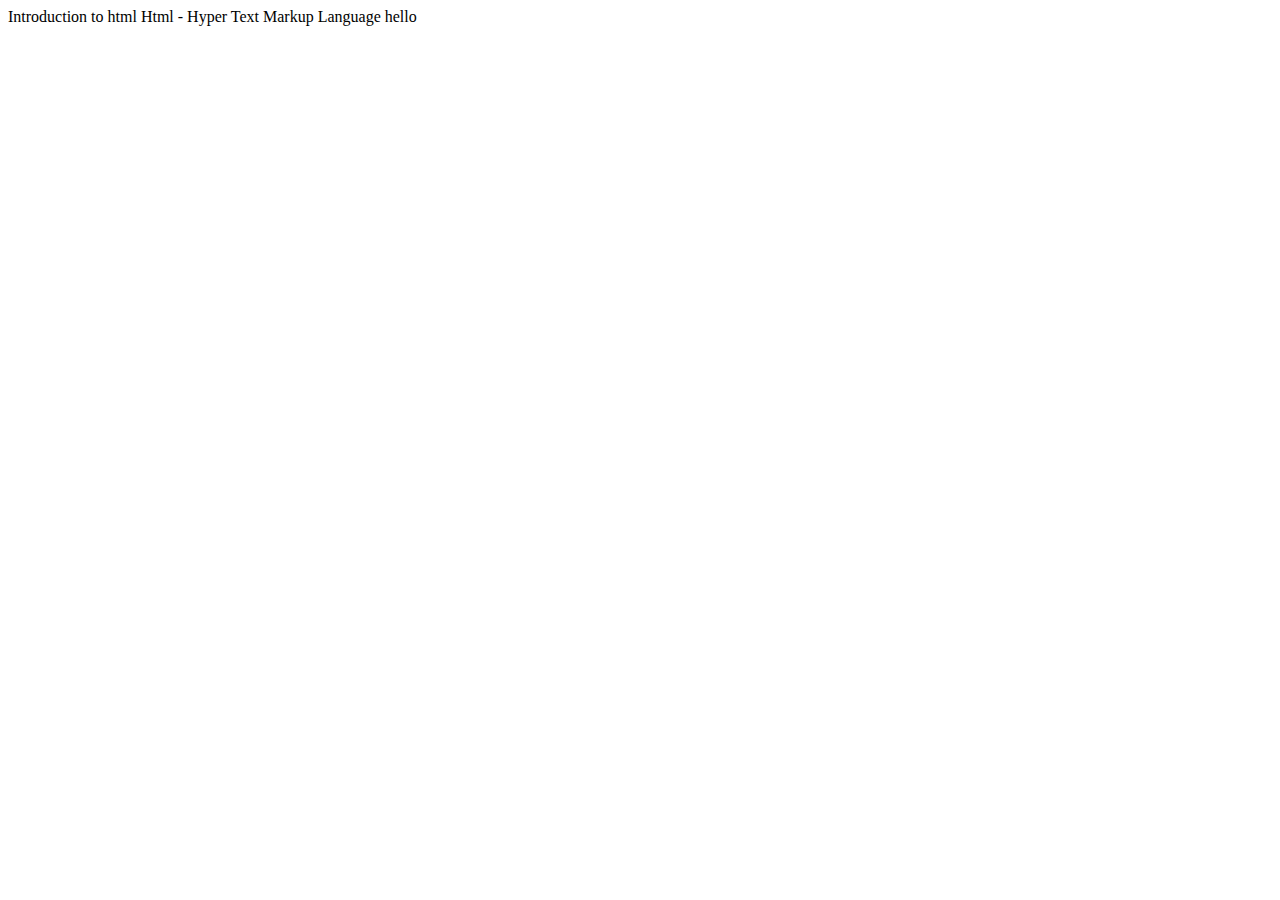
<file: project1/index.html>
<!DOCTYPE html>
<html lang="en">
<head>
    <meta charset="UTF-8">
    <meta name="viewport" content="width=device-width, initial-scale=1.0">
    <title>Structure of html</title>
</head>
<body>
    Introduction to html
    Html - Hyper Text Markup Language
    hello
</body>
</html>
</file>
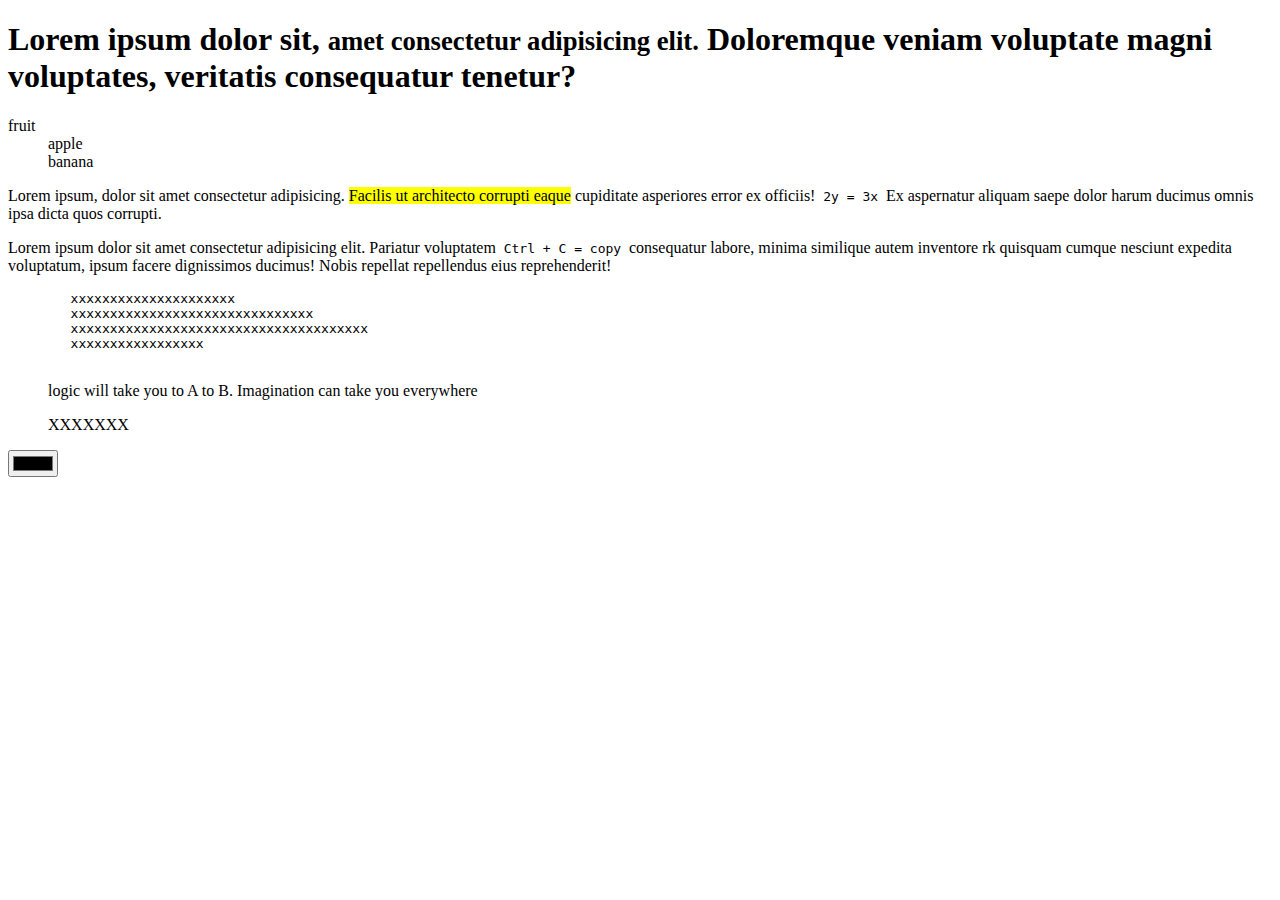
<file: project14/index.html>
<!DOCTYPE html>
<html lang="en">
<head>
    <meta charset="UTF-8">
    <meta name="viewport" content="width=device-width, initial-scale=1.0">
    <title>Typography bootstrap</title>
    <link href="https://cdn.jsdelivr.net/npm/bootstrap@5.3.7/dist/css/bootstrap.min.css" rel="stylesheet" 
    integrity="sha384-LN+7fdVzj6u52u30Kp6M/trliBMCMKTyK833zpbD+pXdCLuTusPj697FH4R/5mcr" crossorigin="anonymous">
</head>
<body>
     <h1 class="display 1"> Lorem ipsum dolor sit, <small>amet consectetur adipisicing elit.</small> Doloremque veniam voluptate
         magni voluptates, <strong> veritatis consequatur tenetur?</strong></h1>
    
    <dl>
        <dt> fruit </dt>
        <dd> apple</dd>
        <dd>banana</dd>
    </dl>
    <p>Lorem ipsum, dolor sit amet consectetur adipisicing. <mark> Facilis ut architecto corrupti eaque</mark> cupiditate 
        asperiores error ex officiis!<code> 2y = 3x </code> Ex aspernatur aliquam saepe  dolor harum ducimus omnis ipsa dicta quos corrupti.</p>
    <p>Lorem ipsum dolor sit amet consectetur  adipisicing elit. Pariatur voluptatem<kbd> Ctrl + C = copy </kbd> consequatur labore, minima similique 
        autem inventore rk <abbr title="ritwika kotturu"></abbr>quisquam cumque nesciunt  expedita voluptatum, ipsum facere dignissimos ducimus! Nobis repellat repellendus eius reprehenderit! </p>
    <pre>
        xxxxxxxxxxxxxxxxxxxxx
        xxxxxxxxxxxxxxxxxxxxxxxxxxxxxxx
        xxxxxxxxxxxxxxxxxxxxxxxxxxxxxxxxxxxxxx
        xxxxxxxxxxxxxxxxx
    </pre>
    <blockquote class="blockquote">
        <p>logic will take you to A to B. Imagination can take you everywhere</p>
        <footer class="blockquote-footer">XXXXXXX</footer>
    </blockquote>
    <input type="color" >
    <script src="https://cdn.jsdelivr.net/npm/bootstrap@5.3.7/dist/js/bootstrap.bundle.min.js" 
    integrity="sha384-ndDqU0Gzau9qJ1lfW4pNLlhNTkCfHzAVBReH9diLvGRem5+R9g2FzA8ZGN954O5Q" crossorigin="anonymous"></script>
</body>
</html>
</file>
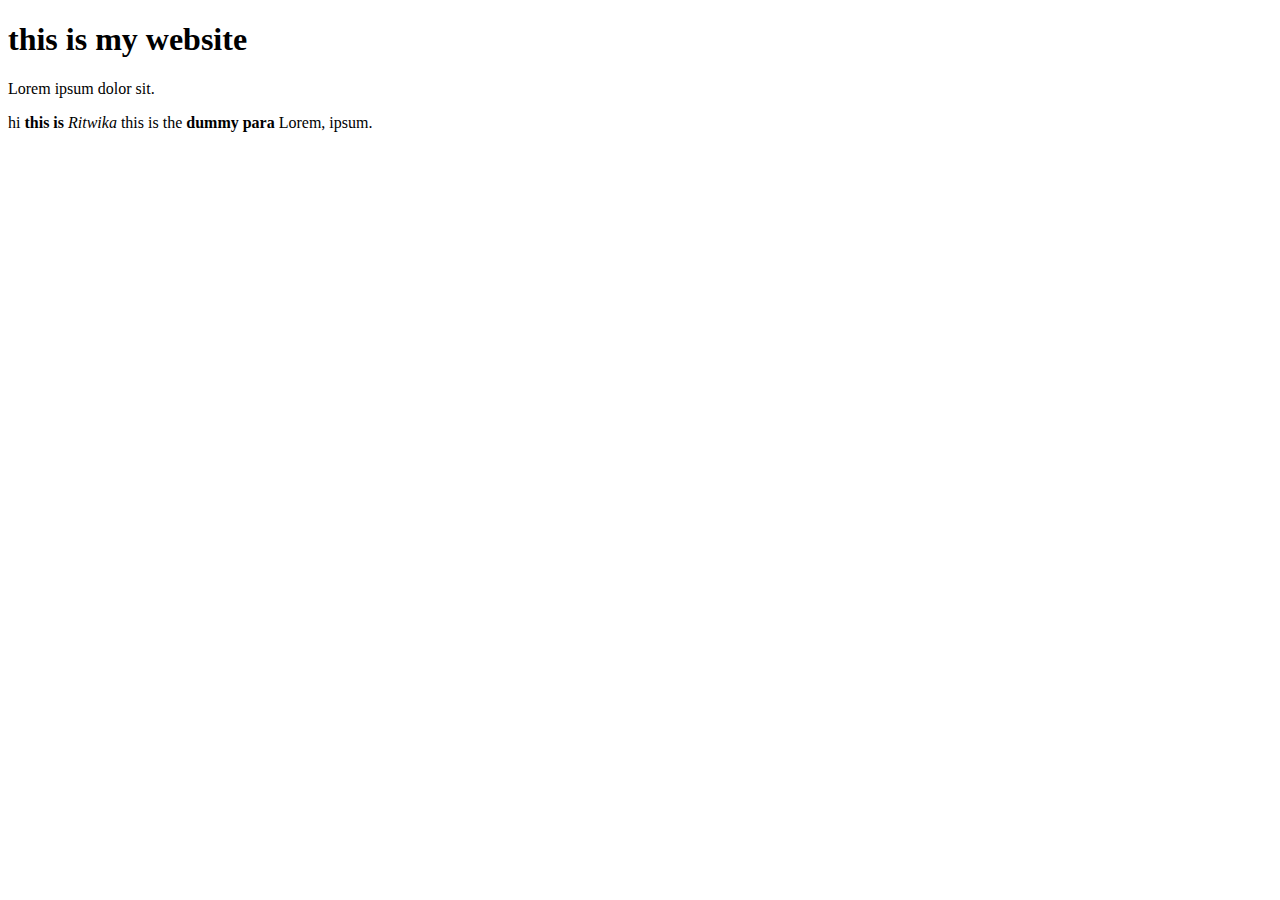
<file: project2/index.html>
<!DOCTYPE html>
<html lang="en">
<head>
    <meta charset="UTF-8">
    <meta name="viewport" content="width=device-width, initial-scale=1.0">
    <title>Elements of html</title>
</head>
<body>
    <h1>this is my website</h1>
    <p>Lorem ipsum dolor sit. </p>

   <!-- formatting -->
    <p> hi <b> this is </b> <i> Ritwika</i> this is the <strong> dummy para</strong> Lorem, ipsum.</p>
</body>
</html>
</file>
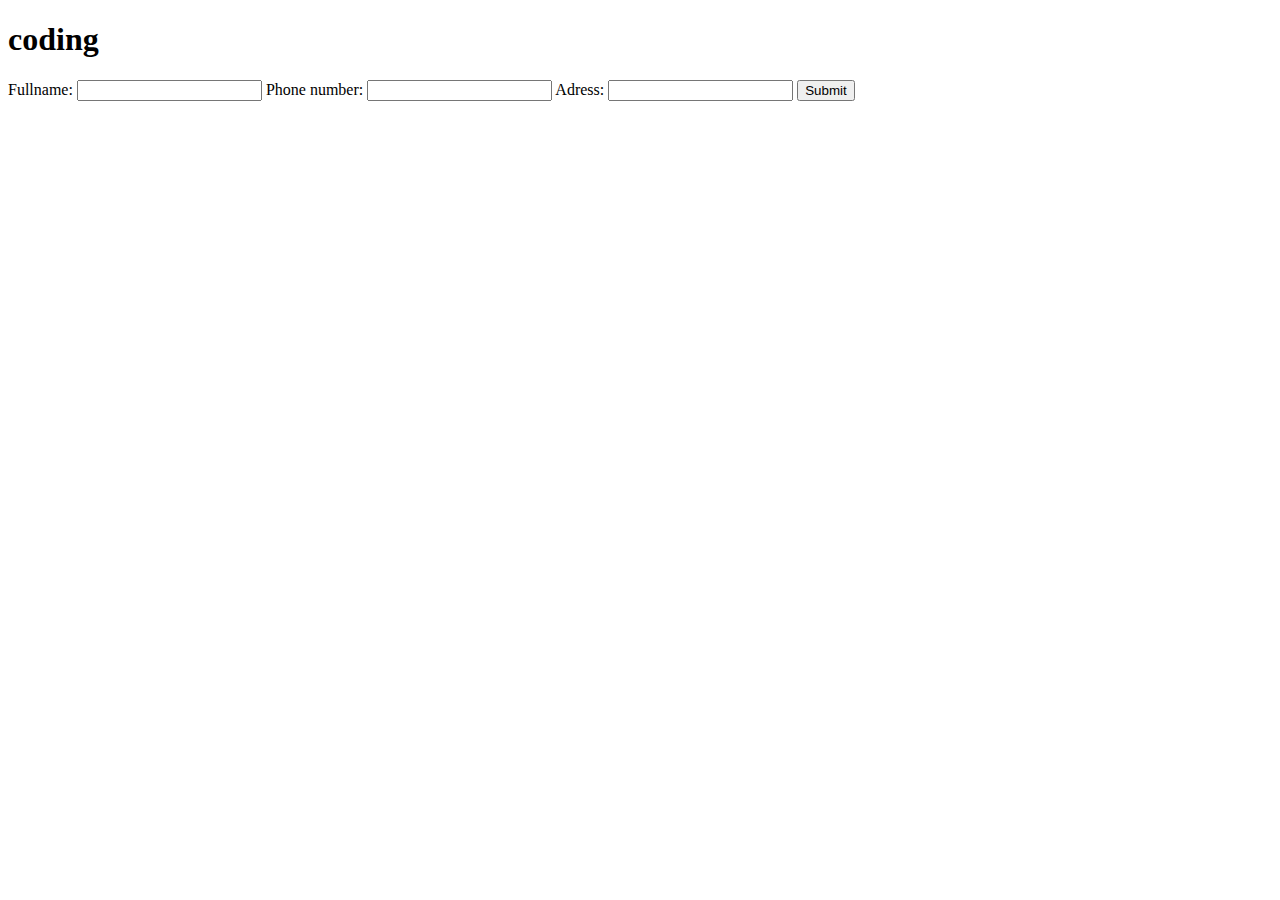
<file: project30/index.html>
<!DOCTYPE html>
<html lang="en">
<head>
    <meta charset="UTF-8">
    <meta name="viewport" content="width=device-width, initial-scale=1.0">
    <title>Validation</title>
</head>
<body>
    <h1>coding</h1>
    <form name="codingform" on submit="validatecodingform"></form>
    <label for="fullname">Fullname: </label>
    <input type="text" id="fullname" name="fullname" required>

    <label for="phonenumber">Phone number: </label>
    <input type="text" id="phonenumber" name="phonenumber" required>

     <label for="address">Adress: </label>
    <input type="text" id="address" name="address" required>

    <input type="submit">
    
</body>
</html>
</file>
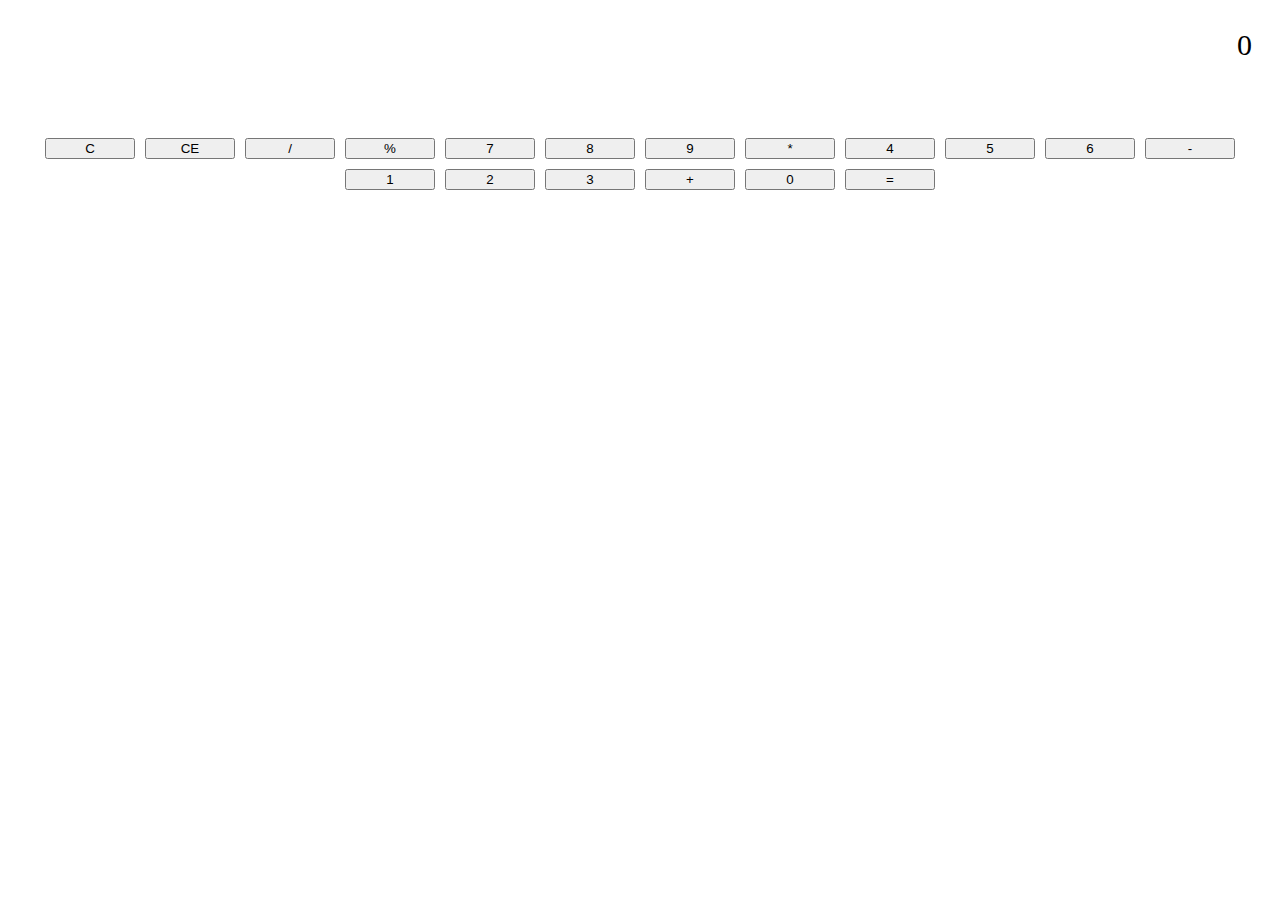
<file: project34/index.html>
<!DOCTYPE html>
<html lang="en">
<head>
    <meta charset="UTF-8">
    <meta name="viewport" content="width=device-width, initial-scale=1.0">
    <title>Document</title>
    <link href="https://cdn.jsdelivr.net/npm/bootstrap@5.3.8/dist/css/bootstrap.min.css" 
    rel="stylesheet" integrity="sha384-sRIl4kxILFvY47J16cr9ZwB07vP4J8+LH7qKQnuqkuIAvNWLzeN8tE5YBujZqJLB" crossorigin="anonymous">
    <link rel="stylesheet" href="style.css">
</head>
<body class="bg-info">
    <div class="container">
        <div class="display">0</div>
        <div class="keyboard">
            <button class="operator" id="clear">C </button>
            <button class="operator" id="backspace">CE</button>
            <button class="operator" id="divide">/ </button>
            <button class="operator" id="percentage">% </button>
            <button class="number" id="7" >7</button>
            <button class="number" id="8" >8</button>
            <button class="number" id="9" >9</button>
            <button class="operator" id="multiply">* </button>
            <button class="number" id="4" >4</button>
            <button class="number" id="5" >5</button>
            <button class="number" id="6" >6</button>
            <button class="operator" id="subtraction">- </button>
            <button class="number" id="1" >1</button>
            <button class="number" id="2" >2</button>
            <button class="number" id="3" >3</button>
            <button class="operator" id="addition">+ </button>
            <button class="number" id="0" >0</button>
            <button class="operator" id="equals">= </button>
        </div>
    </div>
    

    <script src="https://cdn.jsdelivr.net/npm/bootstrap@5.3.8/dist/js/bootstrap.bundle.min.js" 
    integrity="sha384-FKyoEForCGlyvwx9Hj09JcYn3nv7wiPVlz7YYwJrWVcXK/BmnVDxM+D2scQbITxI" crossorigin="anonymous"></script>
    <script src="script.js"></script>
</body>
</html>
</file>
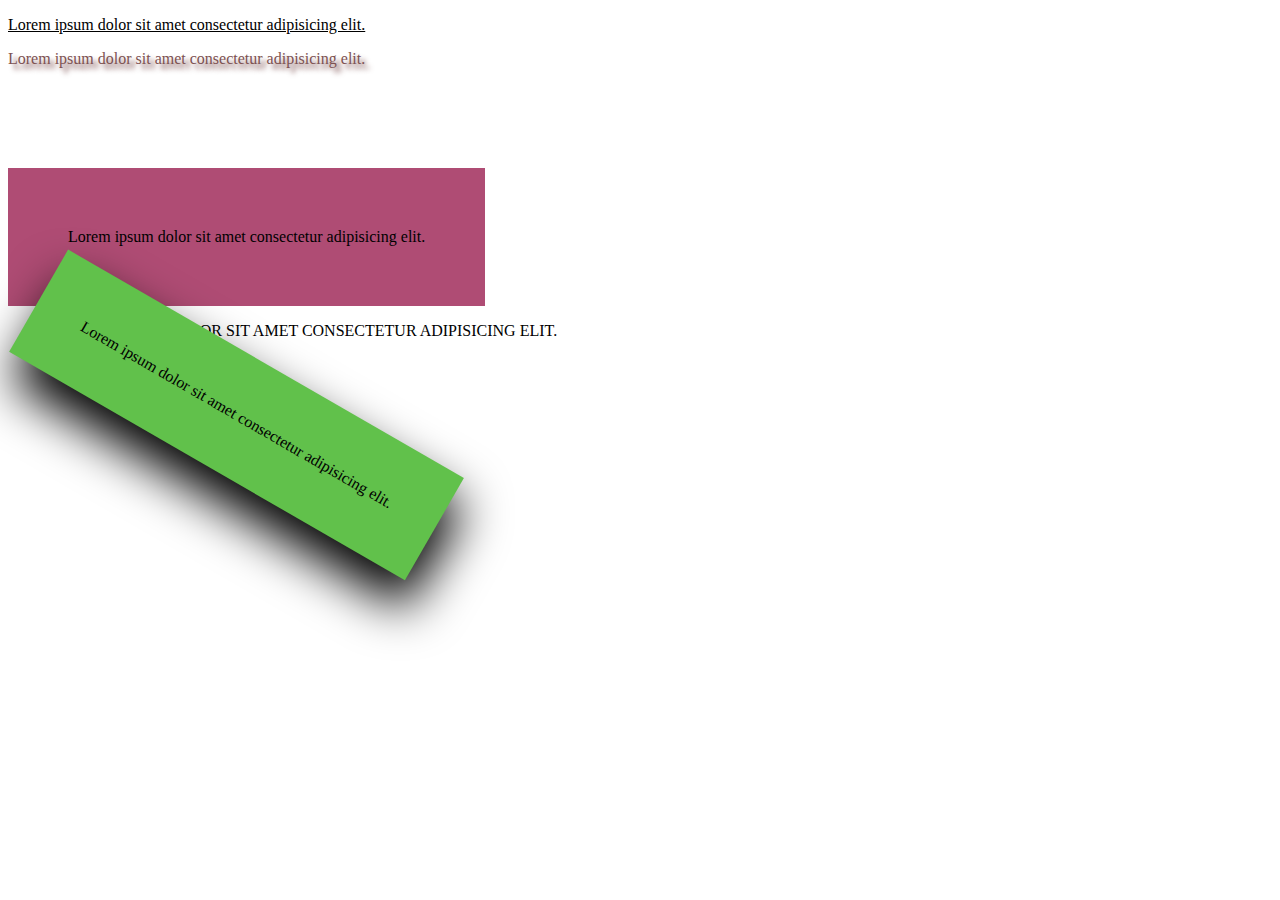
<file: project9/index.html>
<!DOCTYPE html>
<html lang="en">
<head>
    <meta charset="UTF-8">
    <meta name="viewport" content="width=device-width, initial-scale=1.0">
    <title>Text styling</title>
    <style>
        .class1 {
            text-decoration: underline;
        }

        .class2 {
            font: size 20px;
            color: rgb(125, 81, 81);
            text-shadow: 5px 5px 5px;
        }

        .class3 {
             background-color: rgb(175, 76, 116);
            padding: 60px;
            width: fit-content;
            margin-top: 100px; 
        
        }

        .class4 {
             text-transform: uppercase;
            text-indent: 46px;
        }

        .class5{
             background-color: rgb(97, 193, 75);
            padding: 50px;
            width: fit-content;
            transform: rotate(30deg);
            box-shadow: 15px 25px 50px black;
        }



    </style>
</head>
<body>
    <p class="class1"> Lorem ipsum dolor sit amet consectetur adipisicing elit.</p>
    <p class="class2">Lorem ipsum dolor sit amet consectetur adipisicing elit.</p>
    <p class="class3">Lorem ipsum dolor sit amet consectetur adipisicing elit.</p>
    <div>
        <p class="class4"> Lorem ipsum dolor sit amet consectetur adipisicing elit.</p>
    </div>
    <div>
        <p class="class5">Lorem ipsum dolor sit amet consectetur adipisicing elit.</p>
    </div>
    
</body>
</html>
</file>
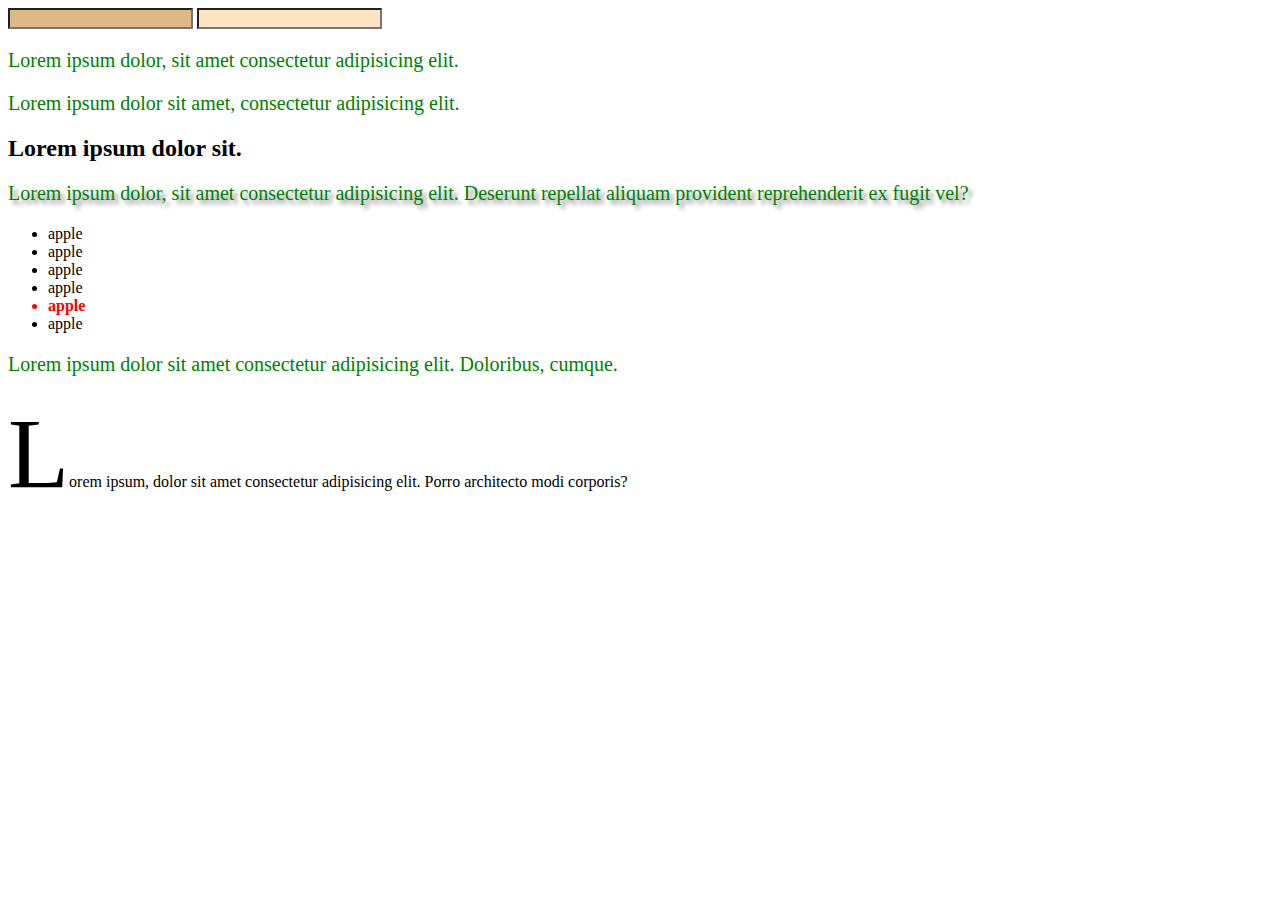
<file: project10/demo.html>
<!DOCTYPE html>
<html lang="en">
<head>
    <meta charset="UTF-8">
    <meta name="viewport" content="width=device-width, initial-scale=1.0">
    <title>Document</title>
    <style>
        input[type="text"] {
            background-color: burlywood;
        }
        input[type="number"] {
            background-color: bisque;
        }
        .class1 {
            border: 5px solid rebeccapurple;
        }
        h2 + p {
            text-shadow: 4px 4px 4px gray; 
        }
        li:nth-child(5) {
            color: red;
            font-weight: bold;
        }
        .class3:hover {
           text-transform: uppercase;
        }
        p:not(.class4) {
            color: green;
            font-size: 20px;
        }
        .class4 ::before {
            }
        .class4 ::after {
            
        }
        .class4::first-letter {
            font-size: 100px;
        }
        </style>
</head>
<body>
    <input type="text">
    <input type="number">
    <p>Lorem ipsum dolor, sit amet consectetur adipisicing elit.</p>
    <div>
    <p>Lorem ipsum dolor sit amet, consectetur adipisicing elit.</p>
    </div>
    <h2 class="class2">Lorem ipsum dolor sit.</h2>
    <p>Lorem ipsum dolor, sit amet consectetur adipisicing elit. Deserunt repellat aliquam provident reprehenderit ex fugit vel?</p>
    <ul>
        <li>apple</li>
        <li>apple</li>
        <li>apple</li>
        <li>apple</li>
        <li>apple</li>
        <li>apple</li>
    </ul>
    <p class="class3">Lorem ipsum dolor sit amet consectetur adipisicing elit. Doloribus, cumque.</p>
    <p class="class4">Lorem ipsum, dolor sit amet consectetur adipisicing elit. Porro architecto modi corporis?</p>
</body>
</html>
</file>
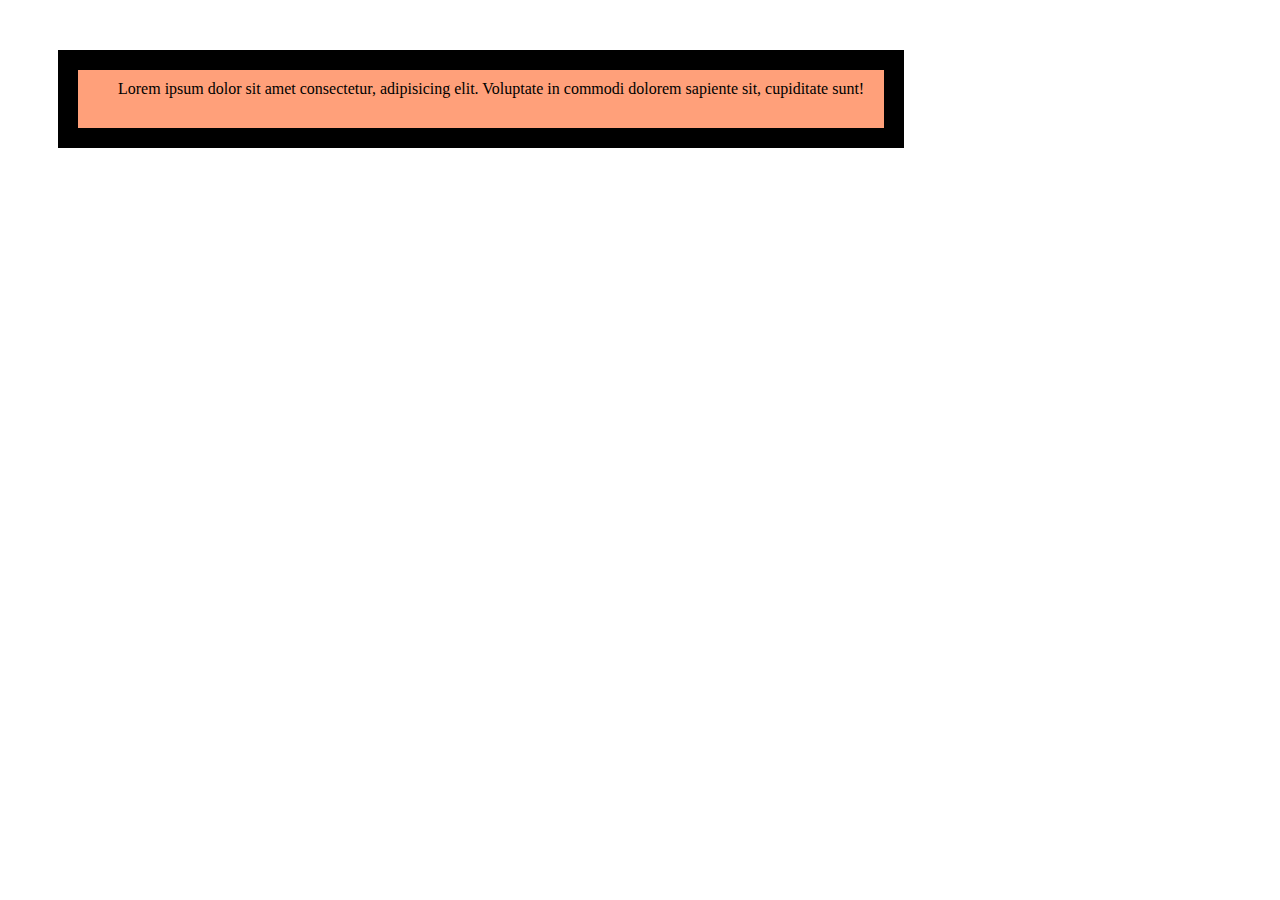
<file: project11/demo.html>
<!DOCTYPE html>
<html lang="en">
<head>
    <meta charset="UTF-8">
    <meta name="viewport" content="width=device-width, initial-scale=1.0">
    <title>Box model</title>
    <style>
        .class1{
            background-color: lightsalmon;
            padding: 10px 20px 30px 40px;
            border: 20px solid black;
            margin: 50px;
            width: fit-content;
        }
    </style>
</head>
<body>
    <p class="class1">Lorem ipsum dolor sit amet consectetur, adipisicing elit. Voluptate in commodi dolorem sapiente sit, cupiditate sunt!</p>
</body>
</html>
</file>
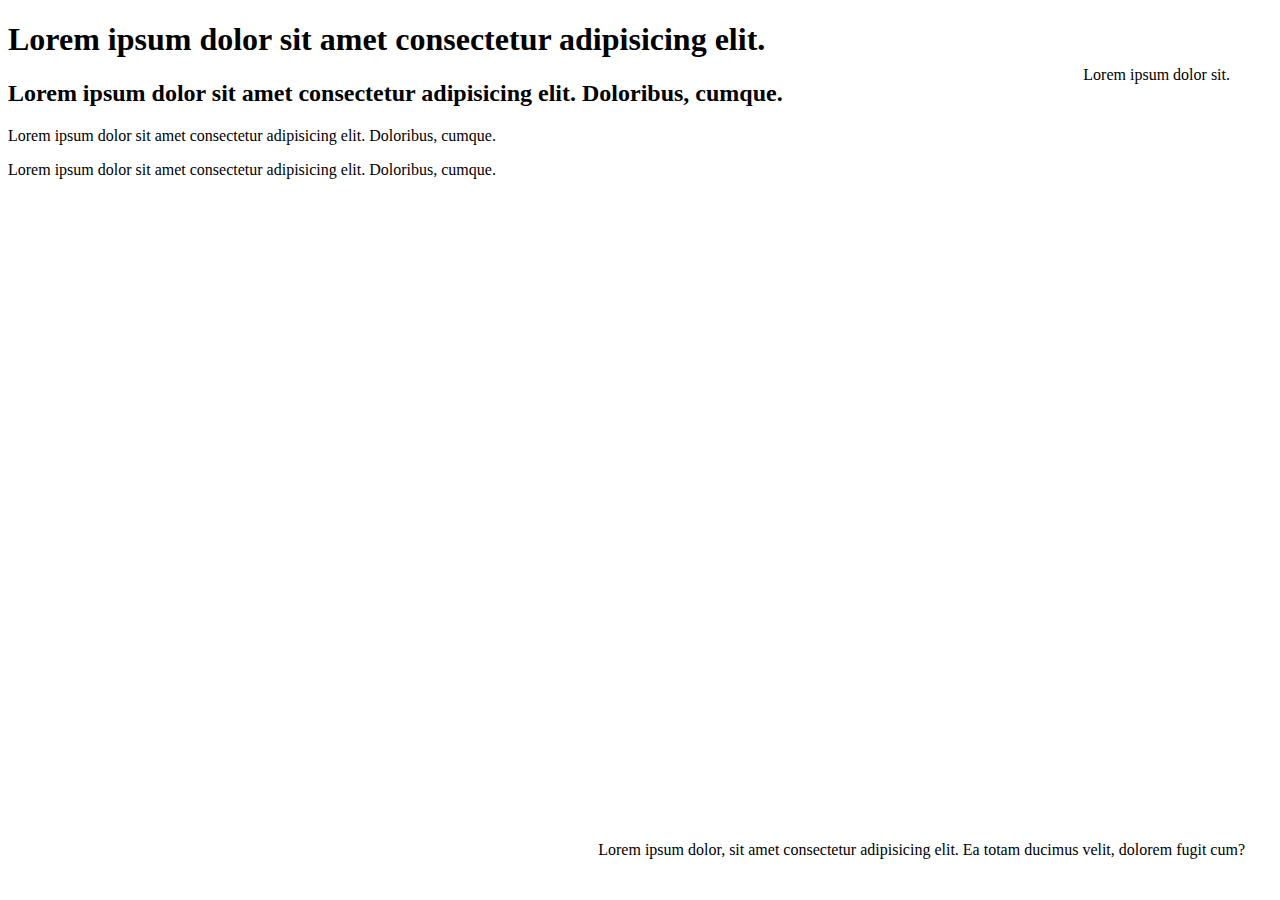
<file: project12/demo.html>
<!DOCTYPE html>
<html lang="en">
<head>
    <meta charset="UTF-8">
    <meta name="viewport" content="width=device-width, initial-scale=1.0">
    <title>Positioning in css</title>
     <style>
        .class1 {
            position: absolute;
            right: 35px;
            bottom: 25px;
        }
        .class2 {
            position: relative;
        }
        .class3 {
            position: absolute;
            top: 50px;
            right: 50px;
        }
        .class4 {
            position: sticky;
            bottom: 100px;
        }
        .class5 {
            position: static;
            right: 20px;
        }
    </style>
</head>
<body>
    <p class="class1"> Lorem ipsum dolor, sit amet consectetur adipisicing elit. Ea totam ducimus velit, dolorem fugit cum?</p>
    <h1 class="class2">Lorem ipsum dolor sit amet consectetur adipisicing elit.</h1>
    <p class="class3">Lorem ipsum dolor sit.</p>
    <h2 class="class4">Lorem ipsum dolor sit amet consectetur adipisicing elit. Doloribus, cumque.</h2>
    <p class="class5">Lorem ipsum dolor sit amet consectetur adipisicing elit. Doloribus, cumque.</p>
    <p>Lorem ipsum dolor sit amet consectetur adipisicing elit. Doloribus, cumque.</p>
</body>
</html>
</file>
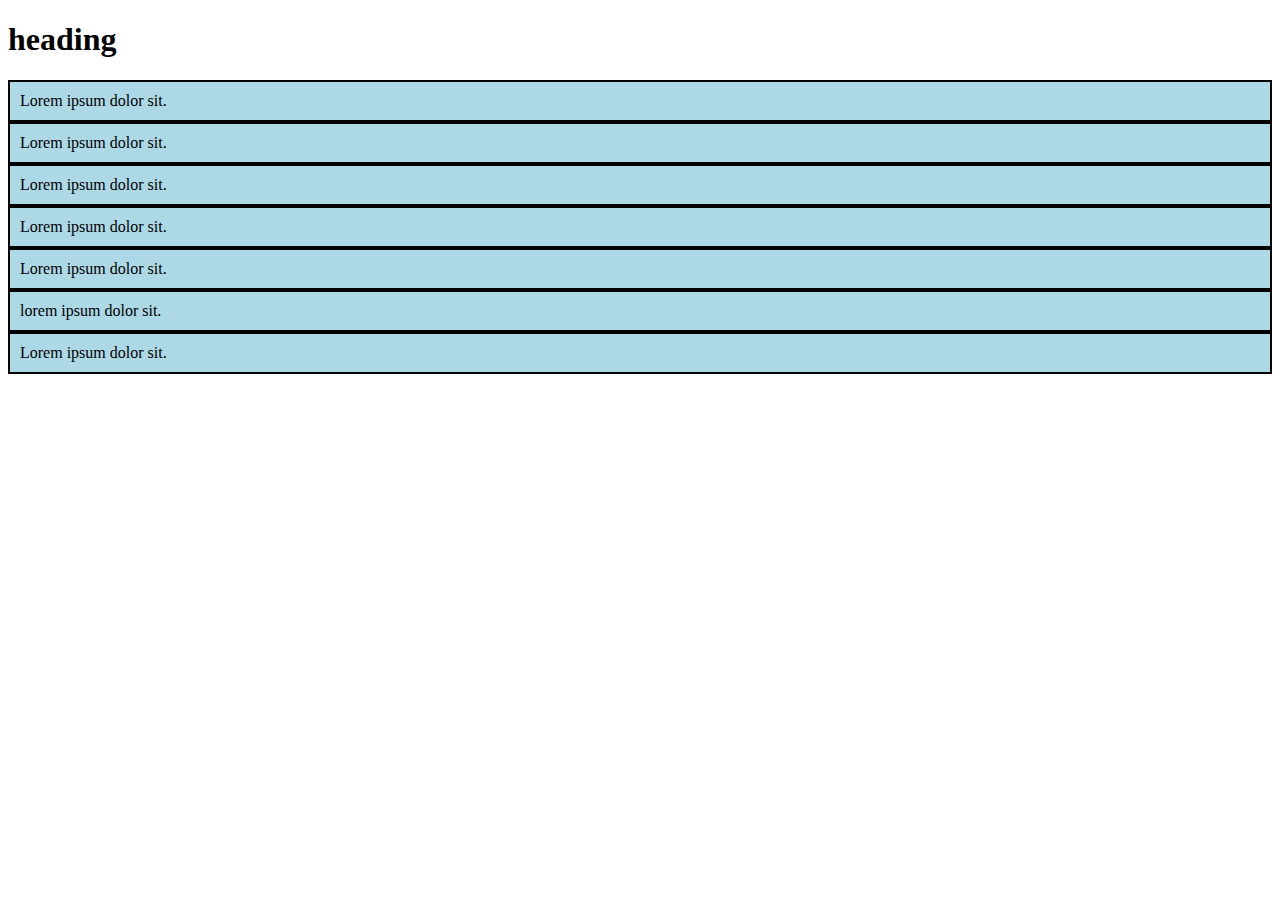
<file: project13/demo.html>
<!DOCTYPE html>
<html lang="en">
<head>
    <meta charset="UTF-8">
    <meta name="viewport" content="width=device-width, initial-scale=1.0">
    <title>bootstrap</title>
    <link href="https://cdn.jsdelivr.net/npm/bootstrap@5.3.6/dist/css/bootstrap.min.css" rel="stylesheet"
    integrity="sha384-4Q6Gf2aSP4eDXB8Miphtr37CMZZQ5oXLH2yaXMJ2w8e2ZtHTl7GptT4jmndRuHDT" crossorigin="anonymous">
    <style>
        .xyz{
            background-color: lightblue;
            border: 2px solid black;
            padding: 10px;
        }
    </style>
</head>
<body>
     <h1 class="text-center">heading</h1>
    <div class="container"><div class="row">
        <div class="col xyz">
            Lorem ipsum dolor sit.
        </div>
        <div class="col xyz">
            Lorem ipsum dolor sit.
        </div>
        <div class="col xyz">
            Lorem ipsum dolor sit.
        </div>
        <div class="col xyz">
            Lorem ipsum dolor sit.
        </div>

        <div class="row">
            <div class="col-4 xyz">
               Lorem ipsum dolor sit.
            </div>

            <div class="col-8 xyz">
                lorem ipsum dolor sit.
            </div>
            
            <div class="col-sm-12 col-md-6 xyz">
                Lorem ipsum dolor sit.
            </div>
        </div>
    </div>

  <script src="https://cdn.jsdelivr.net/npm/bootstrap@5.3.6/dist/js/bootstrap.bundle.min.js" 
  integrity="sha384-j1CDi7MgGQ12Z7Qab0qlWQ/Qqz24Gc6BM0thvEMVjHnfYGF0rmFCozFSxQBxwHKO" crossorigin="anonymous"></script>
    
</body>
</html>
</file>
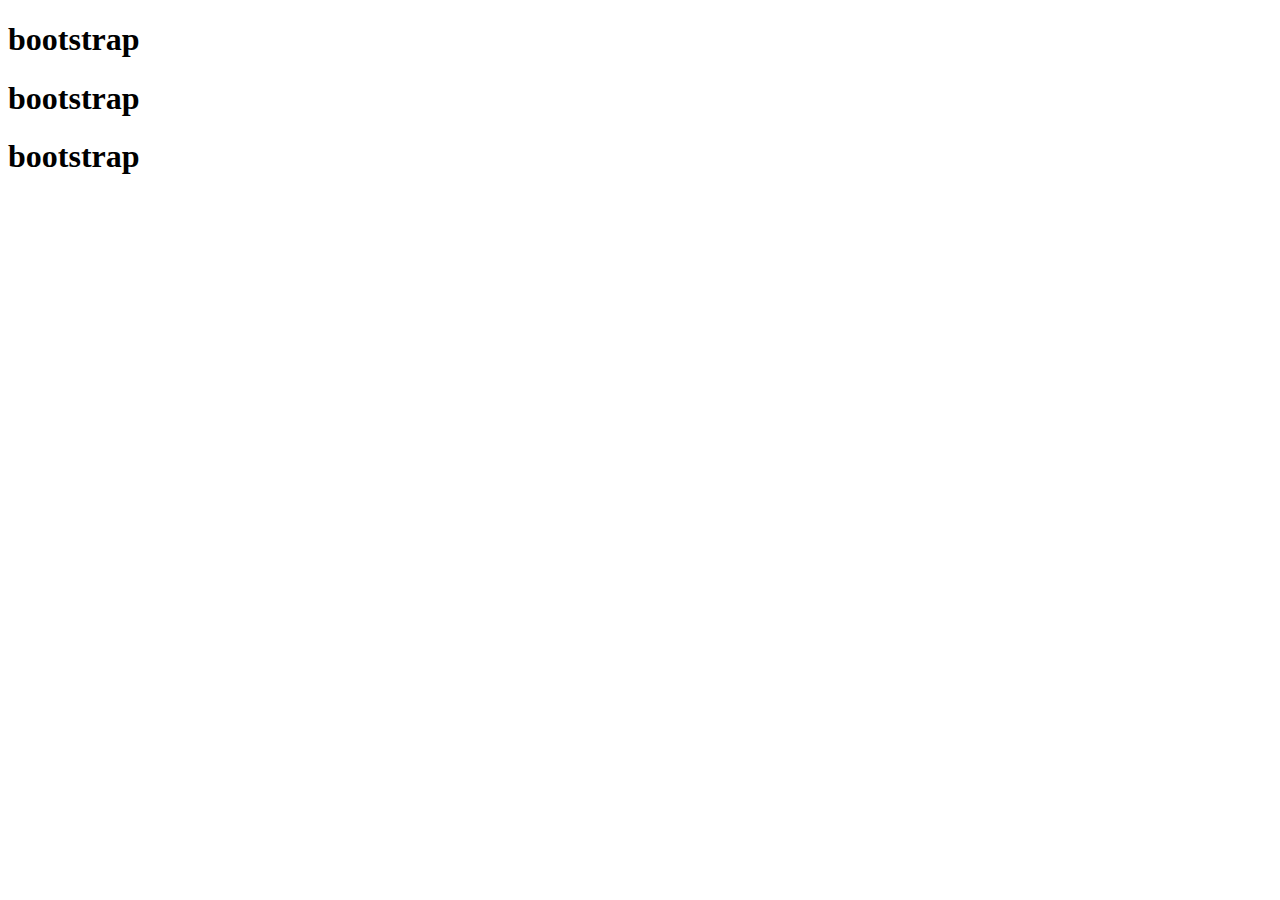
<file: project15/demo.html>
<!DOCTYPE html>
<html lang="en">
<head>
    <meta charset="UTF-8">
    <meta name="viewport" content="width=device-width, initial-scale=1.0">
    <title>Containers in bootstrap</title>
     <link href="https://cdn.jsdelivr.net/npm/bootstrap@5.3.7/dist/css/bootstrap.min.css" rel="stylesheet"
     integrity="sha384-LN+7fdVzj6u52u30Kp6M/trliBMCMKTyK833zpbD+pXdCLuTusPj697FH4R/5mcr" crossorigin="anonymous">
</head>
<body>
     <h1 class="bg-warning text primary"> bootstrap</h1>
    
    <div  class="container">
       <h1 class="bg-success">bootstrap</h1>
    </div>
       <div class="container-fluid">
        <h1 class="bg-info">bootstrap</h1>
       </div>
    
     <script src="https://cdn.jsdelivr.net/npm/bootstrap@5.3.7/dist/js/bootstrap.bundle.min.js" 
    integrity="sha384-ndDqU0Gzau9qJ1lfW4pNLlhNTkCfHzAVBReH9diLvGRem5+R9g2FzA8ZGN954O5Q" crossorigin="anonymous"></script>
</body>
</html>
</file>
<file: project34/style.css>
.calculator {
    background-color: white;
    width: 420px;
    margin-left: auto;
    margin-right: auto;
    margin-top: 200px;
    border-radius: 8px
    
}
.display {
    height: 80px;
    text-align: right;
    padding: 20px;
    font-size: 30px;
}
.operator, .number{
    width: 90px;
}
.keyboard {
    display: flex;
    flex-wrap: wrap;
    justify-content: center;
    gap: 10px;
    padding: 10px;
}
</file>
